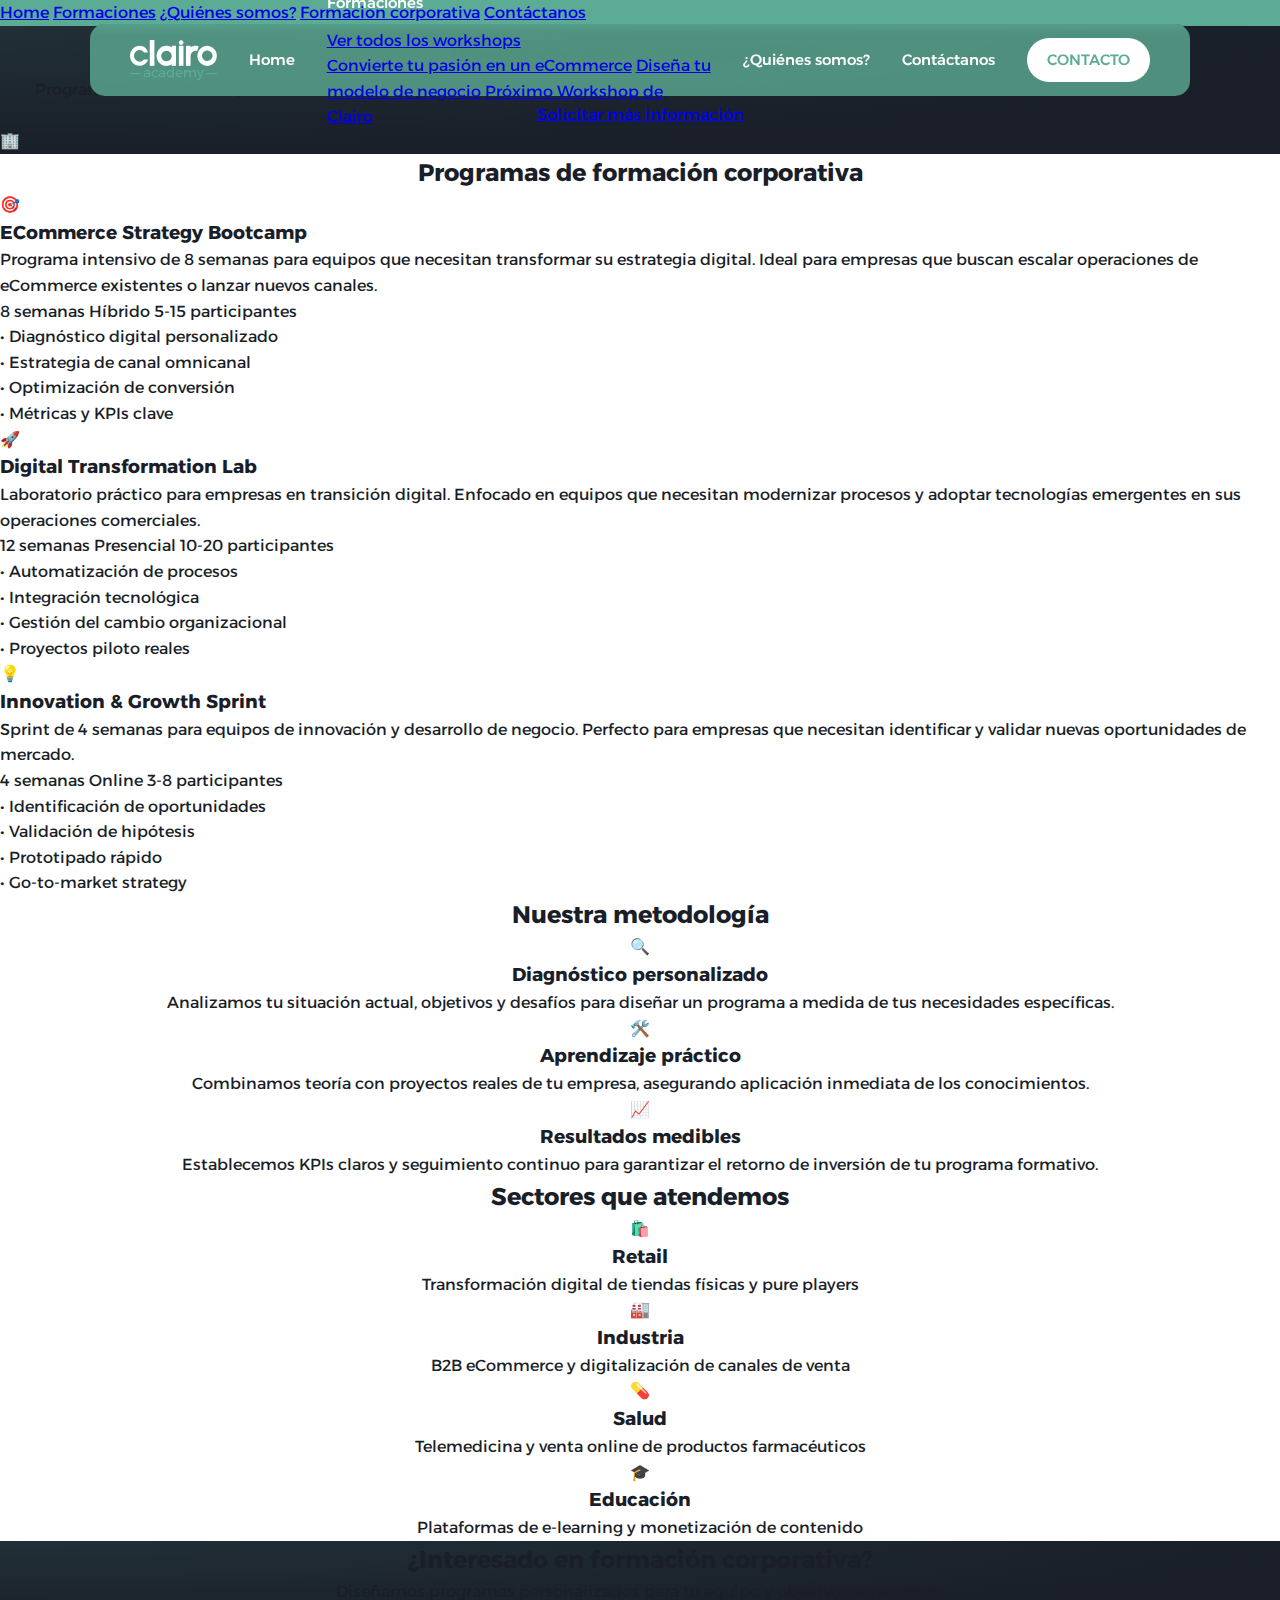
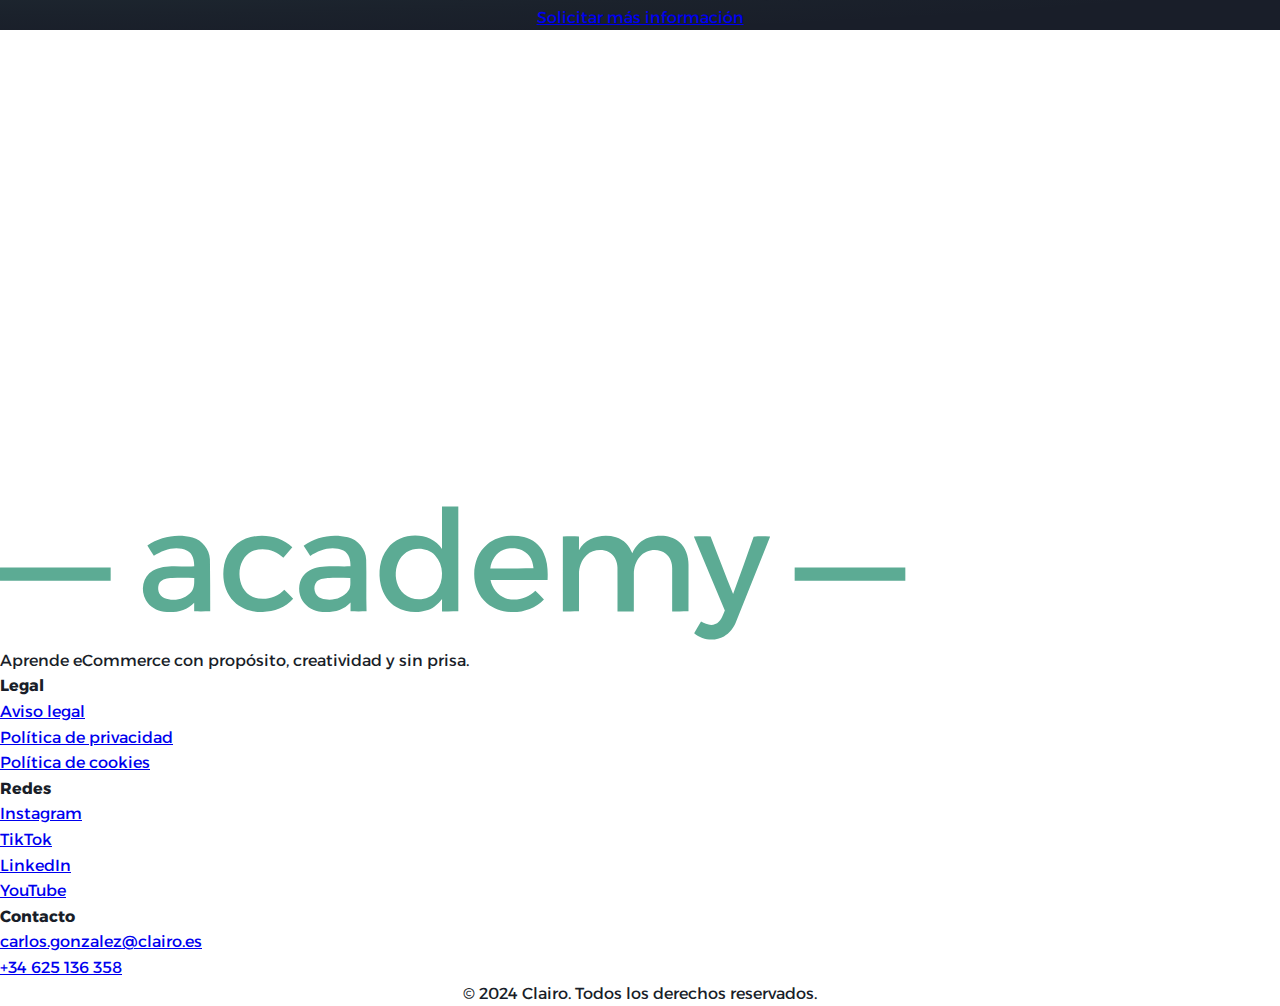
<file: casos.html>
<!DOCTYPE html>
<html lang="es">

<head>
  <title>Formación Corporativa - Clairo</title>
  <meta charset="UTF-8">
  <meta name="viewport" content="width=device-width, initial-scale=1.0">
  <meta name="description"
    content="Programas de formación corporativa especializados en eCommerce y transformación digital. Soluciones a medida para empresas que buscan escalar sus operaciones digitales.">
  <meta name="keywords"
    content="formación corporativa, ecommerce empresarial, transformación digital, clairo, programas empresariales, training corporativo">
  <link rel="icon" type="image/svg+xml" href="logos/fav.svg">
  <link rel="preconnect" href="https://fonts.googleapis.com">
  <link rel="preconnect" href="https://fonts.gstatic.com" crossorigin>
  <link href="https://fonts.googleapis.com/css2?family=Alexandria:wght@400;500;600;700&display=swap" rel="stylesheet">
  <link rel="stylesheet" href="assets/css/styles.css">
</head>

<body class="bg-white text-stone-950 min-h-screen">

  <!-- Header global fijo -->
  <header class="site-header">
    <nav class="site-header-inner">
      <div class="glass-nav">
        <!-- Logo a la izquierda -->
        <a href="index.html" class="nav-logo">
          <img src="logos/Logo Clairo Academy.svg" alt="Clairo" class="h-20 w-auto brightness-0 invert">
        </a>

        <!-- Enlaces centrados -->
        <nav class="nav-links">
          <a href="index.html" class="nav-link">Home</a>
          <div class="nav-dropdown relative">
            <a href="workshops.html" class="nav-link">Formaciones</a>
            <div
              class="nav-dropdown-menu absolute top-full left-1/2 -translate-x-1/2 w-64 bg-white/95 backdrop-blur-xl rounded-2xl border border-white/20 shadow-[0_8px_32px_rgba(0,0,0,0.4)] p-4 opacity-0 invisible transition-all duration-300 pointer-events-none"
              style="margin-top: 0.75rem;">
              <a href="workshops.html"
                class="block py-2 px-3 text-sm text-stone-950 hover:bg-stone-100 rounded-lg transition-colors font-sans">Ver
                todos los workshops</a>
              <div class="border-t border-stone-200 my-2"></div>
              <a href="workshop-convierte-tu-pasion-en-un-ecommerce.html"
                class="block py-2 px-3 text-sm text-stone-950 hover:bg-stone-100 rounded-lg transition-colors font-sans">Convierte
                tu pasión en un eCommerce</a>
              <a href="proximo-workshop-clairo.html"
                class="block py-2 px-3 text-sm text-stone-950 hover:bg-stone-100 rounded-lg transition-colors font-sans">Diseña
                tu modelo de negocio</a>
              <a href="workshop-disena-tu-modelo-de-negocio.html"
                class="block py-2 px-3 text-sm text-stone-950 hover:bg-stone-100 rounded-lg transition-colors font-sans">Próximo
                Workshop de Clairo</a>
            </div>
          </div>
          <a href="sobre-clairo.html" class="nav-link">¿Quiénes somos?</a>
          <a href="contacto.html" class="nav-link">Contáctanos</a>
        </nav>

        <!-- CTA a la derecha -->
        <a href="contacto.html" class="nav-cta">
          <span>CONTACTO</span>
        </a>

        <!-- Botón móvil -->
        <button class="mobile-menu-button" aria-label="Abrir menú de navegación">
          <svg xmlns="http://www.w3.org/2000/svg" width="24" height="24" viewBox="0 0 24 24" fill="none"
            stroke="currentColor" stroke-width="2" stroke-linecap="round" stroke-linejoin="round">
            <path d="M4 5h16M4 12h16M4 19h16"></path>
          </svg>
        </button>
      </div>
    </nav>
  </header>

  <!-- Menú móvil flotante -->
  <div
    class="mobile-menu hidden fixed top-20 left-1/2 -translate-x-1/2 w-[90%] max-w-md z-50 rounded-2xl border border-white/10 shadow-[0_8px_32px_rgba(0,0,0,0.4)] p-6"
    style="background: #5CAB94;">
    <div class="flex flex-col gap-4">
      <a href="index.html"
        class="text-sm font-medium text-white/80 hover:text-white uppercase tracking-wider py-2 px-4 rounded-full hover:bg-white/10 transition-all font-sans">Home</a>
      <a href="workshops.html"
        class="text-sm font-medium text-white/80 hover:text-white uppercase tracking-wider py-2 px-4 rounded-full hover:bg-white/10 transition-all font-sans">Formaciones</a>
      <a href="sobre-clairo.html"
        class="text-sm font-medium text-white/80 hover:text-white uppercase tracking-wider py-2 px-4 rounded-full hover:bg-white/10 transition-all font-sans">¿Quiénes
        somos?</a>
      <a href="casos.html"
        class="text-sm font-medium text-white uppercase tracking-wider py-2 px-4 rounded-full bg-white/10 hover:bg-white/20 transition-all font-sans">Formación
        corporativa</a>
      <a href="contacto.html"
        class="text-sm font-medium text-white/80 hover:text-white uppercase tracking-wider py-2 px-4 rounded-full hover:bg-white/10 transition-all font-sans">Contáctanos</a>
    </div>
  </div>

  <main>
    <!-- Hero -->
    <section class="relative overflow-hidden bg-dark-radial-gradient pt-36 pb-20">
      <div class="absolute inset-0 pointer-events-none opacity-40">
        <div class="schematic-grid w-full h-full"></div>
      </div>

      <div class="container-max px-6 relative z-10">
        <div class="max-w-6xl mx-auto">
          <div class="grid lg:grid-cols-2 gap-12 items-center justify-items-center">
            <!-- Columna izquierda: Texto -->
            <div class="space-y-6 text-center lg:text-left">
              <h1 class="text-4xl md:text-5xl lg:text-6xl font-bold text-white leading-tight">
                Formación <span class="text-[#5CAB94]">corporativa</span>
              </h1>

              <p class="text-lg md:text-xl text-white/70 leading-relaxed">
                Programas de formación personalizados para equipos que buscan escalar sus operaciones de eCommerce con
                estrategia, claridad y resultados medibles.
              </p>

              <div class="flex flex-wrap gap-3 pt-4 justify-center lg:justify-start">
                <a href="#cta-final"
                  class="bg-[#5CAB94] text-black px-6 py-3 rounded-full font-semibold hover:bg-[#4a9a82] transition-all shadow-xl inline-flex items-center gap-2 text-sm">
                  Solicitar más información
                </a>
              </div>
            </div>

            <!-- Columna derecha: Imagen -->
            <div class="w-full flex justify-center">
              <div class="w-full max-w-md aspect-square bg-stone-800 rounded-2xl flex items-center justify-center">
                <span class="text-stone-600 text-6xl">🏢</span>
              </div>
            </div>
          </div>
        </div>
      </div>
    </section>

    <!-- Nuestros programas de formación corporativa -->
    <section class="py-16">
      <div class="container-max px-6">
        <h2 class="text-3xl font-bold mb-12 text-center">Programas de formación corporativa</h2>

        <div class="max-w-5xl mx-auto space-y-8">
          <!-- Programa 1 -->
          <div class="bg-stone-50 rounded-2xl p-8 border border-stone-200">
            <div class="flex flex-col md:flex-row gap-6 items-start">
              <div class="flex-shrink-0">
                <div class="w-16 h-16 bg-[#5CAB94] rounded-2xl flex items-center justify-center">
                  <span class="text-white text-2xl">🎯</span>
                </div>
              </div>
              <div class="flex-1">
                <h3 class="text-2xl font-bold text-stone-950 mb-3">ECommerce Strategy Bootcamp</h3>
                <p class="text-lg text-stone-700 mb-4">
                  Programa intensivo de 8 semanas para equipos que necesitan transformar su estrategia digital.
                  Ideal para empresas que buscan escalar operaciones de eCommerce existentes o lanzar nuevos canales.
                </p>
                <div class="flex flex-wrap gap-2 mb-4">
                  <span class="bg-white px-3 py-1 rounded-full border border-stone-300 text-sm">8 semanas</span>
                  <span class="bg-white px-3 py-1 rounded-full border border-stone-300 text-sm">Híbrido</span>
                  <span class="bg-white px-3 py-1 rounded-full border border-stone-300 text-sm">5-15
                    participantes</span>
                </div>
                <ul class="space-y-2 text-stone-600">
                  <li>• Diagnóstico digital personalizado</li>
                  <li>• Estrategia de canal omnicanal</li>
                  <li>• Optimización de conversión</li>
                  <li>• Métricas y KPIs clave</li>
                </ul>
              </div>
            </div>
          </div>

          <!-- Programa 2 -->
          <div class="bg-stone-50 rounded-2xl p-8 border border-stone-200">
            <div class="flex flex-col md:flex-row gap-6 items-start">
              <div class="flex-shrink-0">
                <div class="w-16 h-16 bg-[#93C5FD] rounded-2xl flex items-center justify-center">
                  <span class="text-white text-2xl">🚀</span>
                </div>
              </div>
              <div class="flex-1">
                <h3 class="text-2xl font-bold text-stone-950 mb-3">Digital Transformation Lab</h3>
                <p class="text-lg text-stone-700 mb-4">
                  Laboratorio práctico para empresas en transición digital. Enfocado en equipos que necesitan
                  modernizar procesos y adoptar tecnologías emergentes en sus operaciones comerciales.
                </p>
                <div class="flex flex-wrap gap-2 mb-4">
                  <span class="bg-white px-3 py-1 rounded-full border border-stone-300 text-sm">12 semanas</span>
                  <span class="bg-white px-3 py-1 rounded-full border border-stone-300 text-sm">Presencial</span>
                  <span class="bg-white px-3 py-1 rounded-full border border-stone-300 text-sm">10-20
                    participantes</span>
                </div>
                <ul class="space-y-2 text-stone-600">
                  <li>• Automatización de procesos</li>
                  <li>• Integración tecnológica</li>
                  <li>• Gestión del cambio organizacional</li>
                  <li>• Proyectos piloto reales</li>
                </ul>
              </div>
            </div>
          </div>

          <!-- Programa 3 -->
          <div class="bg-stone-50 rounded-2xl p-8 border border-stone-200">
            <div class="flex flex-col md:flex-row gap-6 items-start">
              <div class="flex-shrink-0">
                <div class="w-16 h-16 bg-[#FB923C] rounded-2xl flex items-center justify-center">
                  <span class="text-white text-2xl">💡</span>
                </div>
              </div>
              <div class="flex-1">
                <h3 class="text-2xl font-bold text-stone-950 mb-3">Innovation & Growth Sprint</h3>
                <p class="text-lg text-stone-700 mb-4">
                  Sprint de 4 semanas para equipos de innovación y desarrollo de negocio.
                  Perfecto para empresas que necesitan identificar y validar nuevas oportunidades de mercado.
                </p>
                <div class="flex flex-wrap gap-2 mb-4">
                  <span class="bg-white px-3 py-1 rounded-full border border-stone-300 text-sm">4 semanas</span>
                  <span class="bg-white px-3 py-1 rounded-full border border-stone-300 text-sm">Online</span>
                  <span class="bg-white px-3 py-1 rounded-full border border-stone-300 text-sm">3-8 participantes</span>
                </div>
                <ul class="space-y-2 text-stone-600">
                  <li>• Identificación de oportunidades</li>
                  <li>• Validación de hipótesis</li>
                  <li>• Prototipado rápido</li>
                  <li>• Go-to-market strategy</li>
                </ul>
              </div>
            </div>
          </div>
        </div>
      </div>
    </section>

    <!-- Metodología -->
    <section class="py-16 bg-stone-50">
      <div class="container-max px-6">
        <div class="max-w-4xl mx-auto">
          <h2 class="text-3xl font-bold mb-12 text-center">Nuestra metodología</h2>

          <div class="grid md:grid-cols-3 gap-8">
            <div class="text-center">
              <div class="w-20 h-20 bg-[#5CAB94] rounded-2xl flex items-center justify-center mx-auto mb-4">
                <span class="text-white text-3xl">🔍</span>
              </div>
              <h3 class="text-xl font-semibold text-stone-950 mb-3">Diagnóstico personalizado</h3>
              <p class="text-stone-600">
                Analizamos tu situación actual, objetivos y desafíos para diseñar un programa a medida de tus
                necesidades específicas.
              </p>
            </div>

            <div class="text-center">
              <div class="w-20 h-20 bg-[#93C5FD] rounded-2xl flex items-center justify-center mx-auto mb-4">
                <span class="text-white text-3xl">🛠️</span>
              </div>
              <h3 class="text-xl font-semibold text-stone-950 mb-3">Aprendizaje práctico</h3>
              <p class="text-stone-600">
                Combinamos teoría con proyectos reales de tu empresa, asegurando aplicación inmediata de los
                conocimientos.
              </p>
            </div>

            <div class="text-center">
              <div class="w-20 h-20 bg-[#FB923C] rounded-2xl flex items-center justify-center mx-auto mb-4">
                <span class="text-white text-3xl">📈</span>
              </div>
              <h3 class="text-xl font-semibold text-stone-950 mb-3">Resultados medibles</h3>
              <p class="text-stone-600">
                Establecemos KPIs claros y seguimiento continuo para garantizar el retorno de inversión de tu programa
                formativo.
              </p>
            </div>
          </div>
        </div>
      </div>
    </section>

    <!-- Sectores que atendemos -->
    <section class="py-16">
      <div class="container-max px-6">
        <div class="max-w-4xl mx-auto">
          <h2 class="text-3xl font-bold mb-12 text-center">Sectores que atendemos</h2>

          <div class="grid md:grid-cols-2 lg:grid-cols-4 gap-6">
            <div class="bg-white rounded-2xl p-6 border border-stone-200 text-center">
              <div class="text-4xl mb-3">🛍️</div>
              <h3 class="font-semibold text-stone-950 mb-2">Retail</h3>
              <p class="text-sm text-stone-600">Transformación digital de tiendas físicas y pure players</p>
            </div>

            <div class="bg-white rounded-2xl p-6 border border-stone-200 text-center">
              <div class="text-4xl mb-3">🏭</div>
              <h3 class="font-semibold text-stone-950 mb-2">Industria</h3>
              <p class="text-sm text-stone-600">B2B eCommerce y digitalización de canales de venta</p>
            </div>

            <div class="bg-white rounded-2xl p-6 border border-stone-200 text-center">
              <div class="text-4xl mb-3">💊</div>
              <h3 class="font-semibold text-stone-950 mb-2">Salud</h3>
              <p class="text-sm text-stone-600">Telemedicina y venta online de productos farmacéuticos</p>
            </div>

            <div class="bg-white rounded-2xl p-6 border border-stone-200 text-center">
              <div class="text-4xl mb-3">🎓</div>
              <h3 class="font-semibold text-stone-950 mb-2">Educación</h3>
              <p class="text-sm text-stone-600">Plataformas de e-learning y monetización de contenido</p>
            </div>
          </div>
        </div>
      </div>
    </section>

    <!-- CTA -->
    <section class="py-16 bg-dark-radial-gradient text-white">
      <div class="container-max px-6 text-center">
        <h2 class="text-4xl font-bold mb-4">¿Interesado en formación corporativa?</h2>
        <p class="text-xl text-white/80 mb-8 max-w-2xl mx-auto">
          Diseñamos programas personalizados para tu equipo y objetivos específicos.
        </p>
        <a href="#cta-final"
          class="bg-[#5CAB94] text-black px-8 py-4 rounded-full font-semibold hover:bg-[#4a9a82] transition-all shadow-xl inline-block">Solicitar
          más información</a>
      </div>
    </section>

    <!-- CTA final con formulario -->
    <section id="cta-final" class="section-padding bg-[#191E29] text-white/60">
      <div class="container-max px-6">
        <div class="max-w-2xl mx-auto">
          <div class="bg-white rounded-2xl p-8 border border-stone-200 shadow-sm">
            <div class="klaviyo-form-W6fWKU"></div>
          </div>
        </div>
      </div>
    </section>
  </main>

  <!-- Footer -->
  <footer class="bg-[#191E29] text-white/60 py-12 border-t border-white/10">
    <div class="container-max px-6">
      <div class="grid md:grid-cols-4 gap-8 mb-8">
        <div>
          <a href="index.html" class="mb-4 block">
            <img src="logos/Logo Clairo Academy.svg" alt="Clairo" class="h-5 w-auto brightness-0 invert">
          </a>
          <p class="text-sm text-white/60">
            Aprende eCommerce con propósito, creatividad y sin prisa.
          </p>
        </div>
        <div>
          <h4 class="font-semibold text-white mb-4">Legal</h4>
          <ul class="space-y-2 text-sm">
            <li><a href="/legal/aviso-legal" class="hover:text-white transition-colors">Aviso legal</a></li>
            <li><a href="/legal/politica-de-privacidad" class="hover:text-white transition-colors">Política de
                privacidad</a></li>
            <li><a href="/legal/politica-de-cookies" class="hover:text-white transition-colors">Política de
                cookies</a></li>
          </ul>
        </div>
        <div>
          <h4 class="font-semibold text-white mb-4">Redes</h4>
          <ul class="space-y-2 text-sm">
            <li><a href="https://www.instagram.com/clairo_ecommerce/" target="_blank" rel="noopener noreferrer"
                class="hover:text-white transition-colors">Instagram</a></li>
            <li><a href="https://www.tiktok.com/@clairo_ecommerce" target="_blank" rel="noopener noreferrer"
                class="hover:text-white transition-colors">TikTok</a></li>
            <li><a href="https://www.linkedin.com/company/clairoecommerce" target="_blank" rel="noopener noreferrer"
                class="hover:text-white transition-colors">LinkedIn</a>
            </li>
            <li><a href="https://www.youtube.com/@Clairoecommerce" target="_blank" rel="noopener noreferrer"
                class="hover:text-white transition-colors">YouTube</a>
            </li>
          </ul>
        </div>
        <div>
          <h4 class="font-semibold text-white mb-4">Contacto</h4>
          <ul class="space-y-2 text-sm">
            <li><a href="mailto:carlos.gonzalez@clairo.es"
                class="hover:text-white transition-colors">carlos.gonzalez@clairo.es</a>
            </li>
            <li><a href="tel:+34625136358" class="hover:text-white transition-colors">+34 625 136 358</a></li>
          </ul>
        </div>
      </div>
      <div class="border-t border-white/10 pt-8 text-center text-sm">
        <p>© 2024 Clairo. Todos los derechos reservados.</p>
      </div>
    </div>
  </footer>

  <script src="assets/js/main.js"></script>
</body>

</html>
</file>
<file: assets/css/styles.css>
/* Estilos base de Clairo - Extraídos y adaptados del index.html */

/* Variables CSS para Clairo */
:root {
  --color-primary: #132D46;
  /* Azul oscuro principal */
  --color-primary-dark: #191E29;
  --color-accent: #01C38D;
  /* Verde vibrante */
  --color-accent-dark: #01A877;
  --color-clairo-green: #5CAB94;
  /* Verde Clairo principal según feedback */
  --color-text: #191E29;
  --color-text-light: #696E79;
  --color-bg: #FFFFFF;
  --color-bg-dark: #191E29;
  --color-stone-50: #fafaf9;
  --color-stone-100: #f5f5f4;
  --color-stone-200: #e7e5e4;
  --color-stone-300: #d6d3d1;
  --color-stone-950: #191E29;
  --color-gray: #696E79;
  /* Variables para diseño unificado */
  --border-radius-card: 1rem;
  /* 16px - radio unificado para tarjetas */
  --border-radius-button: 9999px;
  /* rounded-full para botones */
  --border-radius-navbar: 9999px;
  /* rounded-full para navbar */
  --card-transparency: rgba(255, 255, 255, 0.1);
  /* Transparencia base para tarjetas */
  --card-backdrop: blur(10px);
  /* Efecto backdrop blur */
  --shadow-card: 0 4px 16px rgba(0, 0, 0, 0.1);
  /* Sombra unificada para tarjetas */
}

/* Estilos base */
* {
  margin: 0;
  padding: 0;
  box-sizing: border-box;
}

body {
  font-family: 'Alexandria', system-ui, -apple-system, BlinkMacSystemFont, 'Segoe UI', sans-serif !important;
  color: var(--color-text);
  background-color: var(--color-bg);
  line-height: 1.6;
  -webkit-font-smoothing: antialiased;
  -moz-osx-font-smoothing: grayscale;
}

/* Material Symbols Outlined - Estilos base */
.material-symbols-outlined {
  font-family: 'Material Symbols Outlined';
  font-weight: normal;
  font-style: normal;
  font-size: 24px;
  line-height: 1;
  letter-spacing: normal;
  text-transform: none;
  display: inline-block;
  white-space: nowrap;
  word-wrap: normal;
  direction: ltr;
  -webkit-font-feature-settings: 'liga';
  -webkit-font-smoothing: antialiased;
  font-variation-settings: 'FILL' 0, 'wght' 400, 'GRAD' 0, 'opsz' 24;
}

/* Sobrescribir la fuente de Tailwind font-sans */
.font-sans,
.font-sans * {
  font-family: 'Alexandria', system-ui, -apple-system, BlinkMacSystemFont, 'Segoe UI', sans-serif !important;
}

/* Header global fijo para index (y futuras páginas si se reutiliza) */
.site-header {
  position: fixed;
  top: 0;
  left: 0;
  right: 0;
  z-index: 50;
  display: flex;
  justify-content: center;
  padding: 1.5rem 16px 0 16px;
  pointer-events: none;
}

.site-header-inner {
  pointer-events: auto;
  width: 100%;
  max-width: 1100px;
  margin: 0 auto;
  padding: 0;
}

/* Estilo base del contenedor de navegación en el header */
.site-header .glass-nav {
  backdrop-filter: blur(5px);
  -webkit-backdrop-filter: blur(5px);
  background: rgba(92, 171, 148, 0.8);
  width: 100%;
  max-width: 1100px;
  min-height: 60px;
  height: 72px;
  padding: 6px 40px;
  border-radius: 15px;
  opacity: 1;
  display: flex;
  align-items: center;
  justify-content: space-between;
  box-sizing: border-box;
  margin: 0 auto;
  gap: 2rem;
}

/* Logo del nav */
.nav-logo {
  display: flex;
  align-items: center;
  flex-shrink: 0;
}

.nav-logo img {
  height: 2.5rem;
  width: auto;
}

/* Enlaces de navegación centrados */
.nav-links {
  display: none;
  align-items: center;
  gap: 2rem;
  flex: 1;
  justify-content: center;
}

@media (min-width: 768px) {
  .nav-links {
    display: flex;
  }
}

.nav-link {
  color: white;
  font-size: 0.9375rem;
  font-weight: 500;
  text-decoration: none;
  font-family: 'Alexandria', system-ui, -apple-system, BlinkMacSystemFont, 'Segoe UI', sans-serif;
  transition: opacity 0.2s ease;
  white-space: nowrap;
}

.nav-link:hover {
  opacity: 0.8;
}

/* Dropdown de navegación */
.nav-dropdown {
  position: relative;
}

.nav-dropdown:hover .nav-dropdown-menu,
.nav-dropdown-menu:hover {
  opacity: 1;
  visibility: visible;
  pointer-events: auto;
}

.nav-dropdown-menu {
  z-index: 100;
}

.nav-dropdown-menu::before {
  content: '';
  position: absolute;
  top: -0.75rem;
  left: 0;
  right: 0;
  height: 0.75rem;
  background: transparent;
}

/* CTA del nav */
.nav-cta {
  display: none;
  align-items: center;
  gap: 0.5rem;
  background: white;
  color: var(--color-clairo-green);
  padding: 0.625rem 1.25rem;
  border-radius: 9999px;
  text-decoration: none;
  font-size: 0.9375rem;
  font-weight: 500;
  font-family: 'Alexandria', system-ui, -apple-system, BlinkMacSystemFont, 'Segoe UI', sans-serif;
  transition: all 0.2s ease;
  flex-shrink: 0;
  white-space: nowrap;
}

@media (min-width: 768px) {
  .nav-cta {
    display: flex;
  }
}

.nav-cta:hover {
  transform: translateY(-1px);
  box-shadow: 0 4px 12px rgba(255, 255, 255, 0.2);
}

.nav-cta svg {
  width: 1.25rem;
  height: 1.25rem;
  stroke: var(--color-clairo-green);
}

/* Botón móvil */
.mobile-menu-button {
  display: flex;
  align-items: center;
  justify-content: center;
  padding: 0.5rem;
  color: white;
  background: transparent;
  border: none;
  cursor: pointer;
  flex-shrink: 0;
}

@media (min-width: 768px) {
  .mobile-menu-button {
    display: none;
  }
}

.mobile-menu-button svg {
  width: 1.5rem;
  height: 1.5rem;
}

/* Scrollbar personalizado */
::-webkit-scrollbar {
  width: 6px;
}

::-webkit-scrollbar-track {
  background: #FFFFFF;
}

::-webkit-scrollbar-thumb {
  background: #5CAB94;
  border-radius: 3px;
}

::-webkit-scrollbar-thumb:hover {
  background: #4a9a82;
}

/* Selección de texto personalizada - Verde */
::selection {
  background-color: #5CAB94;
  color: #191E29;
}

::-moz-selection {
  background-color: #5CAB94;
  color: #191E29;
}

/* Grid schematico */
.schematic-grid {
  background-size: 40px 40px;
  background-image:
    linear-gradient(to right, rgba(255, 255, 255, 0.02) 1px, transparent 1px),
    linear-gradient(to bottom, rgba(255, 255, 255, 0.02) 1px, transparent 1px);
}

/* Contenedor hero con parallax */
.hero-container {
  perspective: 1px;
  overflow-x: hidden;
  overflow-y: hidden;
}

/* Degradado verde en la base del hero apuntando hacia arriba */
.hero-orange-gradient {
  background: linear-gradient(to top,
      rgba(92, 171, 148, 0.4) 0%,
      rgba(92, 171, 148, 0.25) 30%,
      rgba(92, 171, 148, 0.1) 60%,
      transparent 100%);
  z-index: 5;
}

/* Contenedor de olas ondulantes */
.hero-waves {
  height: 400px;
  width: 100%;
  overflow: hidden;
  filter: blur(0.5px);
}

/* Capas de olas con diferentes animaciones */
.wave-layer {
  position: absolute;
  bottom: 0;
  left: 50%;
  transform: translateX(-50%);
  width: 150%;
  height: 100%;
  opacity: 0.9;
}

.wave-layer svg {
  width: 100%;
  height: 100%;
  display: block;
}

.wave-layer-1 {
  animation: wave-move-1 15s ease-in-out infinite;
  z-index: 3;
  filter: drop-shadow(0 0 20px rgba(92, 171, 148, 0.4));
}

.wave-layer-2 {
  animation: wave-move-2 18s ease-in-out infinite;
  z-index: 2;
  animation-delay: -3s;
  filter: drop-shadow(0 0 15px rgba(92, 171, 148, 0.3));
}

.wave-layer-3 {
  animation: wave-move-3 20s ease-in-out infinite;
  z-index: 1;
  animation-delay: -6s;
  filter: drop-shadow(0 0 10px rgba(92, 171, 148, 0.2));
}

/* Animaciones de movimiento de las olas - efecto ondulante suave */
@keyframes wave-move-1 {
  0% {
    transform: translateX(-50%) translateY(0) scaleX(1);
  }

  25% {
    transform: translateX(calc(-50% - 30px)) translateY(8px) scaleX(1.02);
  }

  50% {
    transform: translateX(calc(-50% - 60px)) translateY(0) scaleX(1);
  }

  75% {
    transform: translateX(calc(-50% - 30px)) translateY(-8px) scaleX(0.98);
  }

  100% {
    transform: translateX(-50%) translateY(0) scaleX(1);
  }
}

@keyframes wave-move-2 {
  0% {
    transform: translateX(-50%) translateY(0) scaleX(1);
  }

  25% {
    transform: translateX(calc(-50% + 40px)) translateY(-6px) scaleX(0.98);
  }

  50% {
    transform: translateX(calc(-50% + 80px)) translateY(0) scaleX(1);
  }

  75% {
    transform: translateX(calc(-50% + 40px)) translateY(6px) scaleX(1.02);
  }

  100% {
    transform: translateX(-50%) translateY(0) scaleX(1);
  }
}

@keyframes wave-move-3 {
  0% {
    transform: translateX(-50%) translateY(0) scaleX(1);
  }

  25% {
    transform: translateX(calc(-50% - 20px)) translateY(5px) scaleX(1.01);
  }

  50% {
    transform: translateX(calc(-50% - 40px)) translateY(0) scaleX(1);
  }

  75% {
    transform: translateX(calc(-50% - 20px)) translateY(-5px) scaleX(0.99);
  }

  100% {
    transform: translateX(-50%) translateY(0) scaleX(1);
  }
}

/* Sección con líneas verticales */
.section-lines {
  position: relative;
}

.section-lines::before,
.section-lines::after {
  content: '';
  position: absolute;
  top: 0;
  bottom: 0;
  width: 1px;
  background: rgba(0, 0, 0, 0.05);
  pointer-events: none;
}

/* Estilos para tarjetas */
.card-workshop {
  transition: all 0.3s ease;
  border: 1px solid var(--color-stone-200);
  border-radius: var(--border-radius-card);
}

.card-workshop:hover {
  transform: translateY(-4px);
  box-shadow: var(--shadow-card);
}

/* Tarjetas transparentes para diseño unificado - Glass effect */
.card-transparent {
  background: rgba(255, 255, 255, 0.12);
  backdrop-filter: blur(10px);
  -webkit-backdrop-filter: blur(10px);
  border: 1px solid rgba(255, 255, 255, 0.25);
  border-radius: var(--border-radius-card);
  box-shadow: var(--shadow-card);
}

/* Glass effect mejorado para la sección de propuesta de valor */
.card-glass-section {
  background: rgba(255, 255, 255, 0.25);
  backdrop-filter: blur(20px) saturate(180%);
  -webkit-backdrop-filter: blur(20px) saturate(180%);
  border: 1px solid rgba(255, 255, 255, 0.3);
  border-radius: var(--border-radius-card);
  box-shadow: 0 8px 32px rgba(0, 0, 0, 0.1), inset 0 1px 0 rgba(255, 255, 255, 0.5);
  transition: all 0.3s ease;
}

.card-glass-section:hover {
  background: rgba(255, 255, 255, 0.3);
  box-shadow: 0 12px 40px rgba(0, 0, 0, 0.15), inset 0 1px 0 rgba(255, 255, 255, 0.6);
  transform: translateY(-2px);
}

.card-text-section {
  color: rgba(25, 30, 41, 0.9);
  font-weight: 400;
}

/* Efecto glass para tarjetas de workshops */
.card-glass {
  background: rgba(255, 255, 255, 0.05);
  backdrop-filter: blur(20px);
  -webkit-backdrop-filter: blur(20px);
  border: none;
  border-radius: var(--border-radius-card);
  box-shadow: 0 8px 32px rgba(0, 0, 0, 0.3), inset 0 0 0 4px rgba(255, 255, 255, 1);
  transition: all 0.3s ease;
  min-height: 650px;
  position: relative;
  overflow: hidden;
  background-size: cover;
  background-position: center;
  background-repeat: no-repeat;
}

.card-glass::before {
  content: '';
  position: absolute;
  top: 0;
  left: 0;
  right: 0;
  bottom: 0;
  background: rgba(25, 30, 41, 0.1);
  z-index: 0;
}

.card-glass::after {
  content: '';
  position: absolute;
  bottom: 0;
  left: 0;
  right: 0;
  height: 60%;
  background: linear-gradient(to top, rgba(25, 30, 41, 0.95) 0%, rgba(25, 30, 41, 0.8) 40%, rgba(25, 30, 41, 0.4) 70%, transparent 100%);
  z-index: 0;
}

.card-glass > * {
  position: relative;
  z-index: 1;
}

/* Badges informativos para tarjetas - versión aumentada */
.card-badge {
  display: inline-flex;
  align-items: center;
  gap: 0.5rem;
  padding: 0.625rem 1rem;
  background: rgba(255, 255, 255, 0.15);
  backdrop-filter: blur(10px);
  -webkit-backdrop-filter: blur(10px);
  border: 1px solid rgba(255, 255, 255, 0.3);
  border-radius: 9999px;
  font-size: 0.875rem;
  font-weight: 600;
  color: white;
  white-space: nowrap;
}

.card-badge .material-symbols-outlined {
  font-size: 1rem;
  font-variation-settings: 'FILL' 0, 'wght' 400, 'GRAD' 0, 'opsz' 24;
}

.card-glass:hover {
  box-shadow: 0 12px 40px rgba(0, 0, 0, 0.4);
  transform: translateY(-4px);
}

/* Chips con iconos Material Symbols */
.chip {
  display: inline-flex;
  align-items: center;
  gap: 0.5rem;
  padding: 0.5rem 1rem;
  background: rgba(92, 171, 148, 0.1);
  border: 1px solid rgba(92, 171, 148, 0.3);
  border-radius: 9999px;
  font-size: 0.9rem;
  font-weight: 500;
  color: var(--color-clairo-green);
  white-space: nowrap;
  font-family: 'Alexandria', system-ui, -apple-system, BlinkMacSystemFont, 'Segoe UI', sans-serif;
}

.chip .material-symbols-outlined {
  font-size: 1.1rem;
  font-variation-settings: 'FILL' 0, 'wght' 400, 'GRAD' 0, 'opsz' 24;
  display: inline-flex;
  align-items: center;
}

/* Chips en tarjetas transparentes (fondo claro) */
.card-transparent .chip {
  background: rgba(92, 171, 148, 0.1);
  border-color: rgba(92, 171, 148, 0.3);
  color: #5CAB94;
}

/* Estilos para botones CTA */
.btn-primary {
  background-color: var(--color-clairo-green);
  color: white;
  padding: 0.75rem 1.5rem;
  border-radius: var(--border-radius-button);
  font-weight: 500;
  transition: all 0.2s ease;
  border: none;
  cursor: pointer;
}

.btn-primary:hover {
  background-color: #4a9a82;
  transform: translateY(-1px);
  box-shadow: 0 4px 12px rgba(92, 171, 148, 0.3);
}

.btn-primary.btn-radius-match {
  border-radius: 0.5rem;
}

.btn-secondary {
  background-color: transparent;
  color: var(--color-text);
  padding: 0.75rem 1.5rem;
  border-radius: 0.5rem;
  font-weight: 500;
  transition: all 0.2s ease;
  border: 1px solid var(--color-stone-300);
  cursor: pointer;
}

.btn-secondary:hover {
  background-color: var(--color-stone-50);
  border-color: var(--color-stone-950);
}

/* Estilos para formularios */
.form-group {
  margin-bottom: 1.5rem;
}

.form-label {
  display: block;
  margin-bottom: 0.5rem;
  font-weight: 500;
  color: var(--color-text);
}

.form-input,
.form-textarea,
.form-select {
  width: 100%;
  padding: 0.75rem;
  border: 1px solid var(--color-stone-300);
  border-radius: 0.5rem;
  font-size: 1rem;
  transition: border-color 0.2s ease;
  font-family: inherit;
  background-color: var(--color-bg);
}

.form-input:focus,
.form-textarea:focus,
.form-select:focus {
  outline: none;
  border-color: var(--color-clairo-green);
  box-shadow: 0 0 0 3px rgba(92, 171, 148, 0.1);
}

.form-select {
  cursor: pointer;
  appearance: none;
  background-image: url("data:image/svg+xml,%3Csvg xmlns='http://www.w3.org/2000/svg' width='12' height='12' viewBox='0 0 12 12'%3E%3Cpath fill='%23191E29' d='M6 9L1 4h10z'/%3E%3C/svg%3E");
  background-repeat: no-repeat;
  background-position: right 0.75rem center;
  padding-right: 2.5rem;
}

.form-textarea {
  min-height: 120px;
  resize: vertical;
}

/* Estilos para acordeón FAQ */
.faq-item {
  background: rgba(255, 255, 255, 0.1);
  backdrop-filter: var(--card-backdrop);
  -webkit-backdrop-filter: var(--card-backdrop);
  border: 1px solid rgba(255, 255, 255, 0.2);
  border-radius: var(--border-radius-card);
  padding: 1.25rem;
  margin-bottom: 1rem;
  transition: all 0.3s ease;
}

/* FAQ en fondo claro (blanco) */
.bg-white .faq-item {
  background: rgba(92, 171, 148, 0.05);
  border: 1px solid rgba(92, 171, 148, 0.2);
}

.faq-item:hover {
  border-color: var(--color-clairo-green);
  box-shadow: var(--shadow-card);
}

.faq-question {
  font-weight: 600;
  cursor: pointer;
  display: flex;
  justify-content: space-between;
  align-items: center;
  padding: 0;
  color: var(--color-text);
  font-size: 1rem;
  gap: 1rem;
}

.faq-question:hover {
  color: var(--color-clairo-green);
}

.faq-question .material-symbols-outlined {
  font-size: 1.5rem;
  transition: transform 0.3s ease;
  color: var(--color-clairo-green);
  font-variation-settings: 'FILL' 0, 'wght' 400, 'GRAD' 0, 'opsz' 24;
  flex-shrink: 0;
}

.faq-item.active .faq-question .material-symbols-outlined {
  transform: rotate(180deg);
}

.faq-answer {
  max-height: 0;
  overflow: hidden;
  transition: max-height 0.3s ease;
  padding-top: 0;
}

.faq-answer.active {
  max-height: 500px;
  padding-top: 1rem;
}

/* Utilidades de espaciado */
.section-padding {
  padding: 4rem 1.5rem;
}

@media (min-width: 768px) {
  .section-padding {
    padding: 6rem 2rem;
  }
}

/* Container máximo */
.container-max {
  max-width: 1400px;
  margin: 0 auto;
  width: 100%;
}

/* Degradado radial oscuro con toque verde desde esquina */
.bg-dark-radial-gradient {
  background-color: #191E29 !important;
  background-image: radial-gradient(ellipse at top left, rgba(92, 171, 148, 0.12) 0%, rgba(92, 171, 148, 0.06) 40%, rgba(92, 171, 148, 0.025) 60%, transparent 80%) !important;
}

.bg-dark-radial-gradient-top {
  background-color: #191E29 !important;
  background-image: radial-gradient(ellipse at top right, rgba(92, 171, 148, 0.12) 0%, rgba(92, 171, 148, 0.06) 40%, rgba(92, 171, 148, 0.025) 60%, transparent 80%) !important;
}

.bg-dark-radial-gradient-bottom {
  background-color: #191E29 !important;
  background-image: radial-gradient(ellipse at bottom left, rgba(92, 171, 148, 0.12) 0%, rgba(92, 171, 148, 0.06) 40%, rgba(92, 171, 148, 0.025) 60%, transparent 80%) !important;
}

/* Text utilities */
.text-center {
  text-align: center;
}

.text-orange {
  color: var(--color-primary);
}

/* Efecto de láser verde sobre el badge del hero */
.hero-badge {
  position: relative;
  overflow: hidden;
}

.hero-badge::before {
  content: '';
  position: absolute;
  top: 0;
  left: -100%;
  width: 100%;
  height: 100%;
  background: linear-gradient(90deg,
      transparent,
      rgba(92, 171, 148, 0.6),
      rgba(92, 171, 148, 0.8),
      rgba(92, 171, 148, 0.6),
      transparent);
  background-size: 200% 100%;
  animation: laser-scan 3s ease-in-out infinite;
  pointer-events: none;
  z-index: 1;
  border-radius: 9999px;
  box-shadow: 0 0 20px rgba(92, 171, 148, 0.5),
    0 0 40px rgba(92, 171, 148, 0.3),
    inset 0 0 10px rgba(92, 171, 148, 0.2);
}

@keyframes laser-scan {
  0% {
    left: -100%;
    opacity: 0;
  }

  50% {
    opacity: 1;
  }

  100% {
    left: 100%;
    opacity: 0;
  }
}

/* Carrusel de reviews */
.reviews-carousel {
  position: relative;
  overflow: hidden;
}

.reviews-carousel-container {
  display: flex;
  transition: transform 0.5s ease;
  width: 100%;
}

.review-slide {
  min-width: 100%;
  flex-shrink: 0;
  padding: 0;
  box-sizing: border-box;
}

.reviews-carousel-nav {
  display: flex;
  justify-content: center;
  gap: 0.5rem;
  margin-top: 2rem;
}

.carousel-dot {
  width: 0.5rem;
  height: 0.5rem;
  border-radius: 50%;
  background: rgba(255, 255, 255, 0.3);
  border: none;
  cursor: pointer;
  transition: all 0.3s ease;
  padding: 0;
}

.carousel-dot.active {
  background: var(--color-clairo-green);
  width: 1.5rem;
  border-radius: 9999px;
}

.carousel-dot:hover {
  background: rgba(255, 255, 255, 0.5);
}

.carousel-dot.active:hover {
  background: var(--color-clairo-green);
}

/* Hero H1 con esquinado inferior */
.hero-h1-cut {
  position: relative;
  display: inline-block;
  padding-bottom: 1rem;
}

.hero-h1-cut::after {
  content: '';
  position: absolute;
  bottom: 0;
  left: 0;
  width: 80%;
  height: 0.375rem;
  background: var(--color-clairo-green);
  border-radius: 0 0 0.5rem 0;
  clip-path: polygon(0 0, calc(100% - 1.5rem) 0, 100% 100%, 0 100%);
}

/* Estilos para formulario Klaviyo - Consistente con el diseño de Clairo */
.klaviyo-form-Ygp7gZ {
  display: flex;
  justify-content: center;
  align-items: center;
  width: 100%;
  max-width: 100%;
  margin: 0 auto;
  padding: 0;
}

.klaviyo-form-Ygp7gZ form {
  width: 100%;
  max-width: 100%;
  margin: 0 auto;
  text-align: left;
}

/* Contenedores del formulario */
.klaviyo-form-Ygp7gZ .klaviyo-form-row {
  display: flex;
  flex-direction: column;
  gap: 1.5rem;
  width: 100%;
  margin-bottom: 1.5rem;
}

.klaviyo-form-Ygp7gZ .klaviyo-form-group {
  display: flex;
  flex-direction: column;
  width: 100%;
  margin-bottom: 1.5rem;
}

/* Labels del formulario */
.klaviyo-form-Ygp7gZ label {
  display: block;
  margin-bottom: 0.5rem;
  font-weight: 500;
  color: var(--color-text);
  font-size: 0.875rem;
  font-family: 'Alexandria', system-ui, -apple-system, BlinkMacSystemFont, 'Segoe UI', sans-serif;
}

/* Inputs del formulario */
.klaviyo-form-Ygp7gZ input[type="email"],
.klaviyo-form-Ygp7gZ input[type="text"],
.klaviyo-form-Ygp7gZ input[type="tel"],
.klaviyo-form-Ygp7gZ input[type="number"] {
  width: 100%;
  padding: 0.75rem 1rem;
  border: 1px solid var(--color-stone-300);
  border-radius: 0.5rem;
  font-size: 1rem;
  transition: all 0.2s ease;
  font-family: 'Alexandria', system-ui, -apple-system, BlinkMacSystemFont, 'Segoe UI', sans-serif;
  background-color: var(--color-bg);
  color: var(--color-text);
}

.klaviyo-form-Ygp7gZ input[type="email"]:focus,
.klaviyo-form-Ygp7gZ input[type="text"]:focus,
.klaviyo-form-Ygp7gZ input[type="tel"]:focus,
.klaviyo-form-Ygp7gZ input[type="number"]:focus {
  outline: none;
  border-color: var(--color-clairo-green);
  box-shadow: 0 0 0 3px rgba(92, 171, 148, 0.1);
}

.klaviyo-form-Ygp7gZ input[type="email"]::placeholder,
.klaviyo-form-Ygp7gZ input[type="text"]::placeholder,
.klaviyo-form-Ygp7gZ input[type="tel"]::placeholder {
  color: var(--color-text-light);
  opacity: 0.6;
}

/* Botón de envío */
.klaviyo-form-Ygp7gZ button[type="submit"],
.klaviyo-form-Ygp7gZ .klaviyo-form-actions button,
.klaviyo-form-Ygp7gZ input[type="submit"] {
  background-color: var(--color-clairo-green);
  color: white;
  padding: 0.75rem 2rem;
  border-radius: 9999px;
  font-weight: 500;
  font-size: 1rem;
  transition: all 0.2s ease;
  border: none;
  cursor: pointer;
  font-family: 'Alexandria', system-ui, -apple-system, BlinkMacSystemFont, 'Segoe UI', sans-serif;
  width: 100%;
  margin-top: 0.5rem;
}

.klaviyo-form-Ygp7gZ button[type="submit"]:hover,
.klaviyo-form-Ygp7gZ .klaviyo-form-actions button:hover,
.klaviyo-form-Ygp7gZ input[type="submit"]:hover {
  background-color: #4a9a82;
  transform: translateY(-1px);
  box-shadow: 0 4px 12px rgba(92, 171, 148, 0.3);
}

.klaviyo-form-Ygp7gZ button[type="submit"]:active,
.klaviyo-form-Ygp7gZ .klaviyo-form-actions button:active,
.klaviyo-form-Ygp7gZ input[type="submit"]:active {
  transform: translateY(0);
}

/* Mensajes de error y éxito */
.klaviyo-form-Ygp7gZ .klaviyo-form-error,
.klaviyo-form-Ygp7gZ .klaviyo-form-message {
  padding: 0.75rem 1rem;
  border-radius: 0.5rem;
  margin-top: 0.5rem;
  font-size: 0.875rem;
  font-family: 'Alexandria', system-ui, -apple-system, BlinkMacSystemFont, 'Segoe UI', sans-serif;
}

.klaviyo-form-Ygp7gZ .klaviyo-form-error {
  background-color: rgba(239, 68, 68, 0.1);
  border: 1px solid rgba(239, 68, 68, 0.3);
  color: #dc2626;
}

.klaviyo-form-Ygp7gZ .klaviyo-form-message {
  background-color: rgba(92, 171, 148, 0.1);
  border: 1px solid rgba(92, 171, 148, 0.3);
  color: var(--color-clairo-green);
}

/* Checkbox y radio buttons */
.klaviyo-form-Ygp7gZ input[type="checkbox"],
.klaviyo-form-Ygp7gZ input[type="radio"] {
  width: auto;
  margin-right: 0.5rem;
  accent-color: var(--color-clairo-green);
}

.klaviyo-form-Ygp7gZ .klaviyo-form-checkbox-group,
.klaviyo-form-Ygp7gZ .klaviyo-form-radio-group {
  display: flex;
  align-items: center;
  margin-bottom: 0.75rem;
}

/* Texto de ayuda y descripción */
.klaviyo-form-Ygp7gZ .klaviyo-form-help-text,
.klaviyo-form-Ygp7gZ .klaviyo-form-description {
  font-size: 0.75rem;
  color: var(--color-text-light);
  margin-top: 0.25rem;
  font-family: 'Alexandria', system-ui, -apple-system, BlinkMacSystemFont, 'Segoe UI', sans-serif;
}

/* Responsive - Layout horizontal en pantallas grandes si hay múltiples campos */
@media (min-width: 768px) {
  .klaviyo-form-Ygp7gZ .klaviyo-form-row {
    flex-direction: row;
    gap: 1rem;
  }
  
  .klaviyo-form-Ygp7gZ .klaviyo-form-group {
    flex: 1;
  }
  
  .klaviyo-form-Ygp7gZ button[type="submit"],
  .klaviyo-form-Ygp7gZ .klaviyo-form-actions button,
  .klaviyo-form-Ygp7gZ input[type="submit"] {
    width: auto;
    min-width: 200px;
  }
}
</file>
